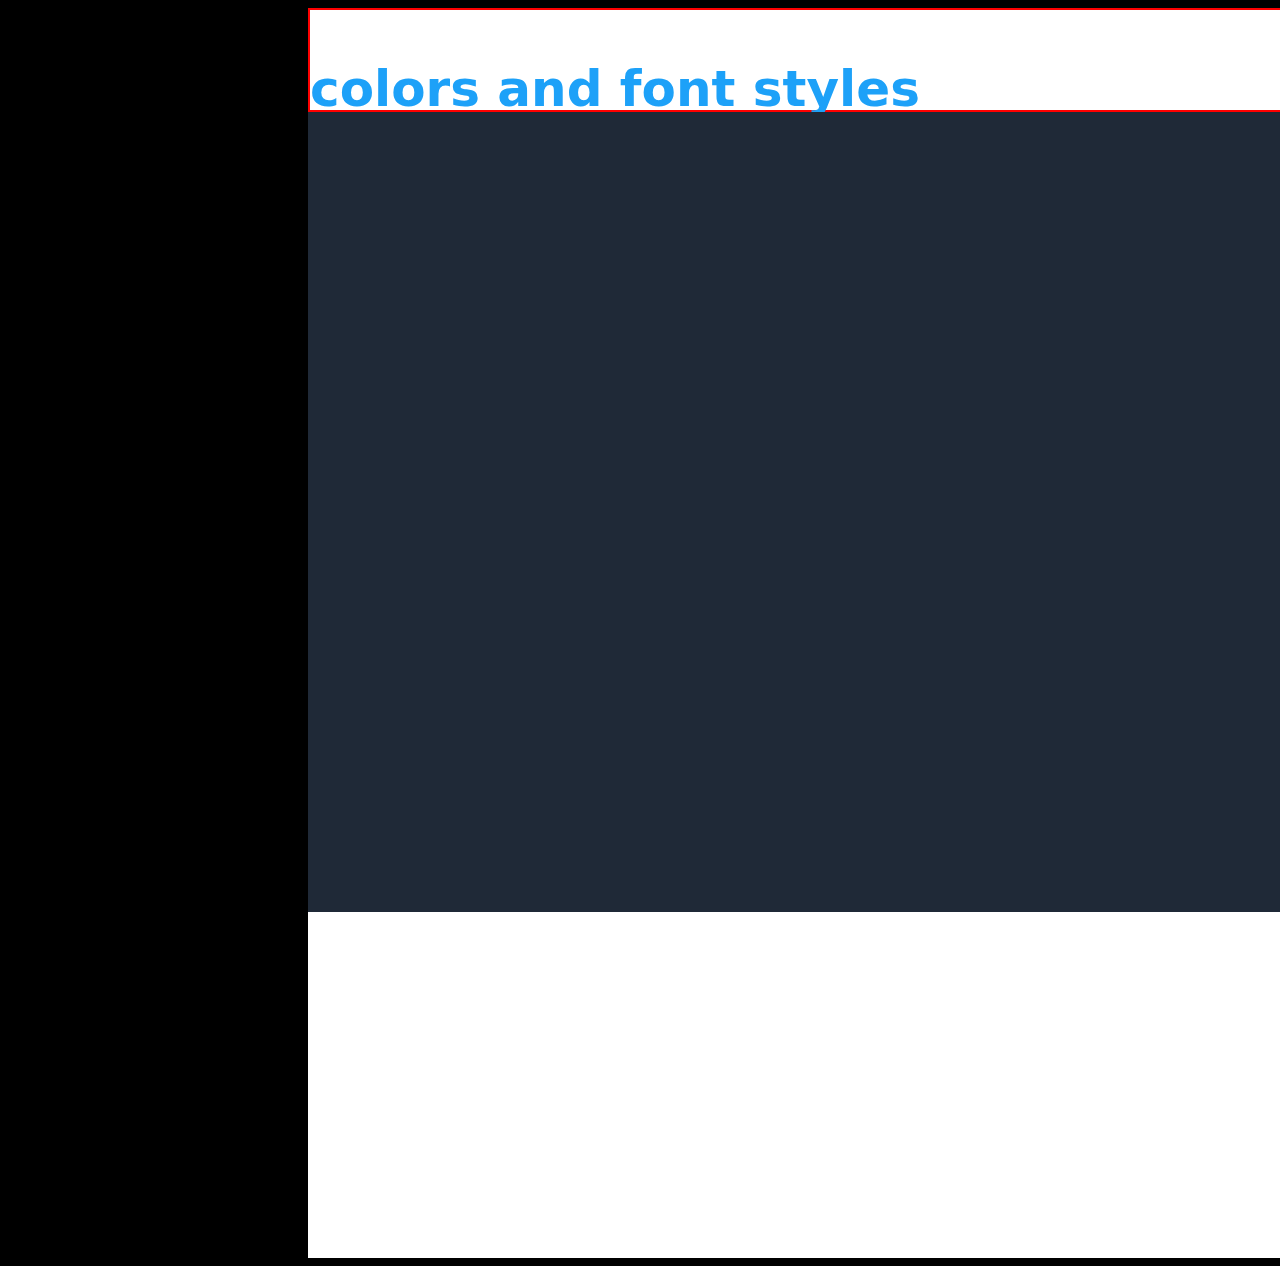
<file: page.html>
<!DOCTYPE html>
<html lang="en">
<head>
    <meta charset="UTF-8">
    <meta name="viewport" content="width=device-width, initial-scale=1.0">
    <title>Landing Page 2</title>
    <link rel="stylesheet" href="page.css">
</head>
<body> 
    <div id="b">
     <div id="b1">
        <p><b>colors and font styles</b></p>
     </div>
     <div id="b2">

     </div>
     <div id="b3">

     </div>
    </div>
</body>
</html>
</file>
<file: page.css>
body{
    font-family: system-ui, -apple-system, BlinkMacSystemFont, 'Segoe UI', Roboto, Oxygen, Ubuntu, Cantarell, 'Open Sans', 'Helvetica Neue', sans-serif;
    background-color: black;
}
#b{
    display: flex;
    width: 1250px;
    height: 1250px;
    background-color: white;
    margin-left: 300px;
    margin-right: 100px;
    flex-direction: column;
}
#b1{
    display: flex;
    background-color: white;
    color: rgb(29, 161, 248);
    height: 100px;
    width: 1250px;
    font-size: 50px;
    border: 2px solid red;
}
#b2{
    background-color: rgba(31,41,55,255);
    height: 800px;
    width: 1250px;
}
</file>
